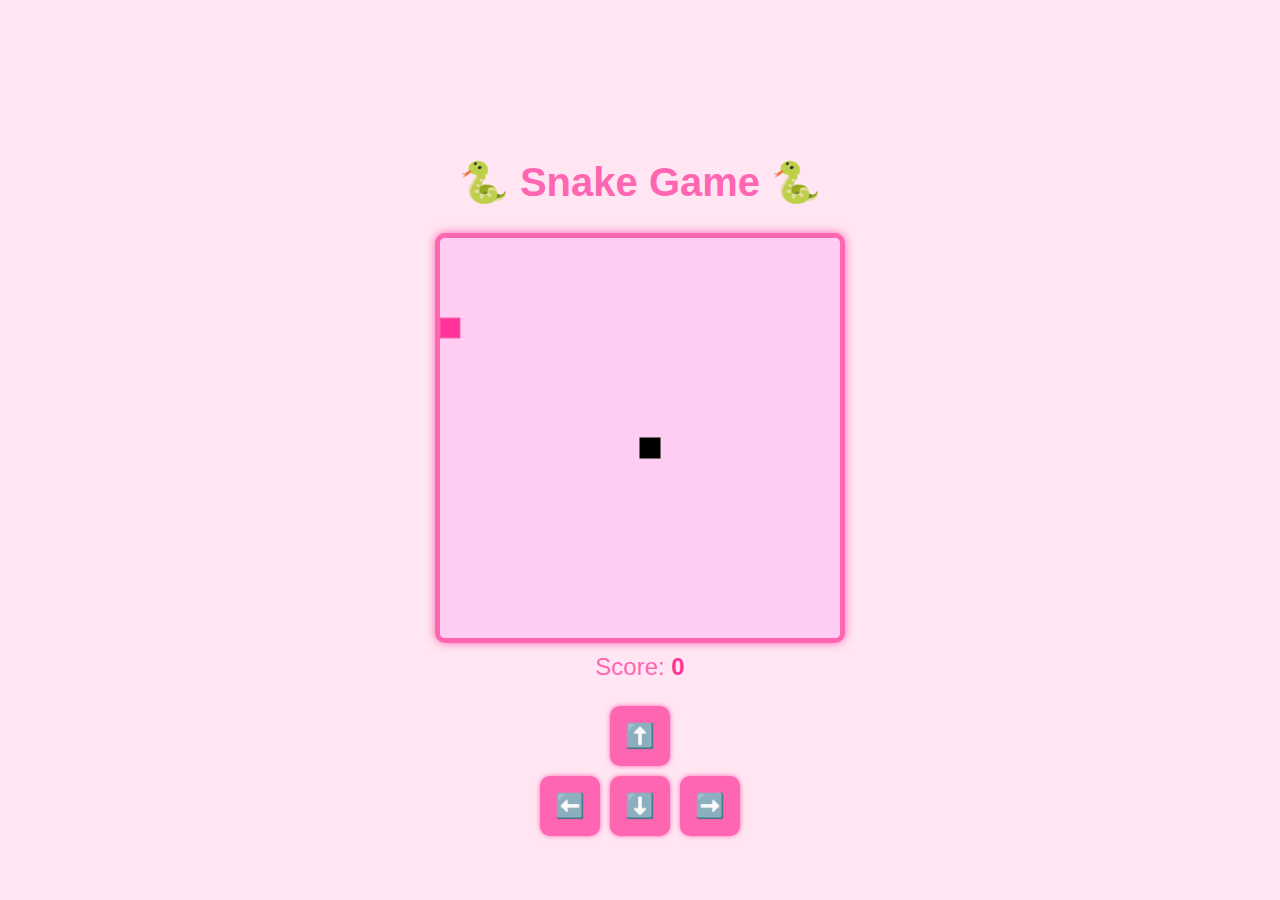
<file: index.html>
<!-- <!DOCTYPE html>
<html lang="en">

<head>
    <meta charset="UTF-8">
    <meta name="viewport" content="width=device-width, initial-scale=1.0">
    <title>TABLE</title>
    <link rel="stylesheet" href="table.css">
</head>

<body>
    <h1>MOHAMMAD BILAL
    </h1>
    <table>

        <tr >
            <th class="thead1" >Rank</th>
            <th class="th2">Name</th>
            <th class="th3">Points</th>
            <th class="thead2">Team</th>
        </tr>

        <tbody>
            <tr class="tr1">
                <td>1</td>
                <td>Domenic</td>
                <td>88,110</td>
                <td>dcode</td>
            </tr>
            <tr class="row1">
                <td class="row2" s>2</td>
                <td class="row2">Sally</td>
                <td class="row2">72,400</td>
                <td class="row2">Student</td>
            </tr>
            <tr class="tr3">
                <td>3</td>
                <td>Nick</td>
                <td>52,300</td>
                <td>docde</td>
            </tr>
        </tbody>

    </table>

</body>

</html> -->
<!DOCTYPE html>
<html lang="en">
  <head>
    <meta charset="UTF-8" />
    <meta name="viewport" content="width=device-width, initial-scale=1.0" />
    <title>🐍 Snake Game 🐍</title>
    <link rel="stylesheet" href="table.css">
  </head>
  <body>
    <h1>🐍 Snake Game 🐍</h1>
    <canvas id="gameCanvas" width="400" height="400"></canvas>
    <div class="score-board">Score: <span id="score">0</span></div>

    <div class="controls">
      <div class="control-row">
        <button class="control-btn" id="upBtn">⬆️</button>
      </div>
      <div class="control-row">
        <button class="control-btn" id="leftBtn">⬅️</button>
        <button class="control-btn" id="downBtn">⬇️</button>
        <button class="control-btn" id="rightBtn">➡️</button>
      </div>
    </div>

    <script>
      const canvas = document.getElementById("gameCanvas");
      const ctx = canvas.getContext("2d");
      const scoreElement = document.getElementById("score");

      const gridSize = 20;
      const tileCount = canvas.width / gridSize;

      let snake = [{ x: 10, y: 10 }];
      let direction = { x: 0, y: 0 };
      let food = {
        x: Math.floor(Math.random() * tileCount),
        y: Math.floor(Math.random() * tileCount),
      };
      let score = 0;

      document.addEventListener("keydown", changeDirection);

      // Button Controls
      document
        .getElementById("upBtn")
        .addEventListener("click", () => setDirection(0, -1));
      document
        .getElementById("leftBtn")
        .addEventListener("click", () => setDirection(-1, 0));
      document
        .getElementById("downBtn")
        .addEventListener("click", () => setDirection(0, 1));
      document
        .getElementById("rightBtn")
        .addEventListener("click", () => setDirection(1, 0));

      function setDirection(x, y) {
        if (!(x === -direction.x && y === -direction.y)) {
          direction = { x, y };
        }
      }

      function gameLoop() {
        if (checkBorderCollision()) {
          alert("💔 Game Over! You hit the wall. Your score: " + score);
          resetGame();
          return;
        }

        moveSnake();

        if (checkFoodCollision()) {
          growSnake();
          score++;
          updateScore();
          placeFood();
        }

        if (checkSelfCollision()) {
          handleSelfCollision();
        }

        clearCanvas();
        drawFood();
        drawSnake();

        setTimeout(gameLoop, 100);
      }

      function clearCanvas() {
        ctx.fillStyle = "#ffccf2"; // Pink background
        ctx.fillRect(0, 0, canvas.width, canvas.height);
      }

      function drawSnake() {
        ctx.fillStyle = "black"; // Black snake
        ctx.strokeStyle = "black"; // Black border
        snake.forEach((segment) => {
          ctx.fillRect(
            segment.x * gridSize,
            segment.y * gridSize,
            gridSize,
            gridSize
          );
          ctx.strokeRect(
            segment.x * gridSize,
            segment.y * gridSize,
            gridSize,
            gridSize
          );
        });
      }

      function moveSnake() {
        const head = {
          x: snake[0].x + direction.x,
          y: snake[0].y + direction.y,
        };
        snake.unshift(head);
        snake.pop();
      }

      function changeDirection(event) {
        const keyMap = {
          37: { x: -1, y: 0 }, // Left arrow
          38: { x: 0, y: -1 }, // Up arrow
          39: { x: 1, y: 0 }, // Right arrow
          40: { x: 0, y: 1 }, // Down arrow
        };
        const newDirection = keyMap[event.keyCode];
        if (
          newDirection &&
          !(newDirection.x === -direction.x && newDirection.y === -direction.y)
        ) {
          direction = newDirection;
        }
      }

      function checkBorderCollision() {
        const head = snake[0];
        return (
          head.x < 0 || head.x >= tileCount || head.y < 0 || head.y >= tileCount
        );
      }

      function checkSelfCollision() {
        const head = snake[0];
        for (let i = 1; i < snake.length; i++) {
          if (snake[i].x === head.x && snake[i].y === head.y) {
            return true;
          }
        }
        return false;
      }

      function handleSelfCollision() {
        snake.pop();
      }

      function checkFoodCollision() {
        return snake[0].x === food.x && snake[0].y === food.y;
      }

      function growSnake() {
        const tail = { ...snake[snake.length - 1] };
        snake.push(tail);
      }

      function placeFood() {
        food.x = Math.floor(Math.random() * tileCount);
        food.y = Math.floor(Math.random() * tileCount);
      }

      function drawFood() {
        ctx.fillStyle = "#ff3399"; // Pink food
        ctx.strokeStyle = "#ff66b2"; // Light pink border for food
        ctx.fillRect(food.x * gridSize, food.y * gridSize, gridSize, gridSize);
        ctx.strokeRect(
          food.x * gridSize,
          food.y * gridSize,
          gridSize,
          gridSize
        );
      }

      function updateScore() {
        scoreElement.textContent = score;
      }

      function resetGame() {
        snake = [{ x: 10, y: 10 }];
        direction = { x: 0, y: 0 };
        score = 0;
        updateScore();
        placeFood();
      }

      gameLoop();
    </script>
  </body>
</html>
</file>
<file: table.css>
/* 
*{
    font-family: Arial, Helvetica, sans-serif;
    border-collapse: collapse;   
}
h1{
    text-align: center;
    color: #01987a;
font-size: 90px;
text-shadow: 5px 5px 5px gray ;
}
h1:hover{ 
  text-shadow: -20px -20px 10px cyan;
  transition: all ease 0.5s;
}

table{
    
    width: 50%;
    height: 300px;
    border-bottom:7px solid #01987a;
margin: auto;
background-color:white;
}
table:hover{
    width:55% ;
    transition: all ease 0.5s;
    height:310px ;
    box-shadow:10px 10px 20px white ;

}

.thead1{
    overflow: hidden;
    background-color:#01987a;
    color: white;
border-top-left-radius: 20px;
}
.th2{
    color: white;
    background-color: #01987a;
}
.th3{
    color: white;
    background-color: #01987a;
}
.thead2{
    overflow: hidden;
    background-color:#01987a;
    color: white;
    border-top-right-radius: 20px;


}
tbody{
    text-align: center;
    font-weight: bold;
}
.row2{
 color:#01987a;
}
.row1:hover{
background-color:rgba(225, 225, 226, 0.7);
color: #01987a;

}
.tr1:hover{
    background-color: rgba(225, 225, 226, 0.7);
    color: #01987a;
}
.tr3:hover{
    color: #01987a;
    background-color :rgba(225, 225, 226, 0.7);
    
}
/*tbody tr:nth-child(2){
    background-color: aqua;
}*/

body {
    display: flex;
    flex-direction: column;
    align-items: center;
    justify-content: center;
    height: 100vh;
    margin: 0;
    background-color: #ffe6f2;
    color: #ff66b2;
    font-family: "Comic Sans MS", cursive, sans-serif;
}

h1 {
    margin-top: 100px;
    font-size: 2.5em;
}

canvas {
    border: 5px solid #ff66b2;
    background-color: #ffccf2;
    border-radius: 10px;
    box-shadow: 0 0 10px #ff66b2;
}

.score-board {
    margin-top: 10px;
    font-size: 1.5em;
    color: #ff66b2;
}

#score {
    font-weight: bold;
    color: #ff3399;
}

.controls {
    display: flex;
    flex-direction: column;
    align-items: center;
    margin-top: 20px;
}

.control-row {
    display: flex;
}

.control-btn {
    width: 60px;
    height: 60px;
    margin: 5px;
    font-size: 1.5em;
    background-color: #ff66b2;
    color: white;
    border: none;
    border-radius: 10px;
    box-shadow: 0 0 5px #ff66b2;
    cursor: pointer;
}

/* Media Queries for Responsiveness */
@media (max-width: 600px) {
    h1 {
        font-size: 1.8em;
    }

    canvas {
        width: 300px;
        height: 300px;
    }

    .score-board {
        font-size: 1.2em;
    }

    .control-btn {
        width: 50px;
        height: 50px;
    }
}

@media (max-width: 400px) {
    h1 {
        font-size: 1.5em;
    }

    canvas {
        width: 250px;
        height: 250px;
    }

    .score-board {
        font-size: 1em;
    }

    .control-btn {
        width: 40px;
        height: 40px;
        font-size: 1em;
    }
}
</file>
